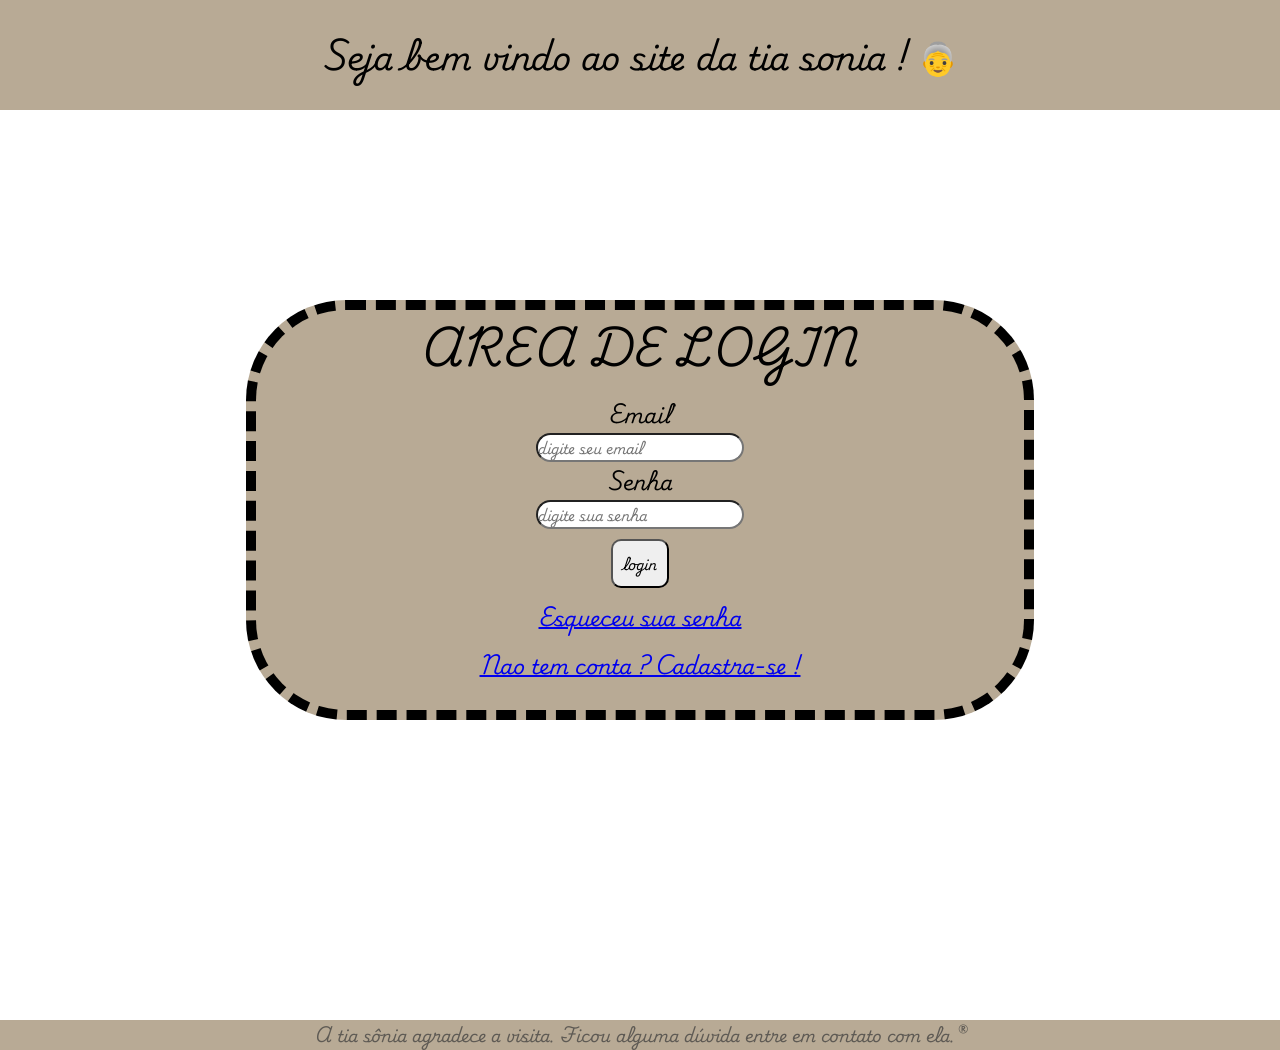
<file: login.html>
<!DOCTYPE html>
<html lang="pt-br">

<head>
    <meta charset="UTF-8">
    <meta name="viewport" content="width=device-width, initial-scale=1.0">
    <title>area de login</title>
    <link rel="shortcut icon" href="imagens_tiasonia/icone_site.png" type="image/x-icon">
    <link rel="stylesheet" href="Css/login.css">
</head>

<body>

    <header class="cabecalho">
        <h1 class="titulo">Seja bem vindo ao site da tia sonia ! 👵</h1>
    </header>





    <main class="campo-login" id="form-cadastrar">
        <h1 class="texto">AREA DE LOGIN</h1>
        <div class="area-de-login">
            <div class="area-email">
                <label for="email">Email</label>
                <input type="email" id="email" placeholder="digite seu email">
            </div>
            <div class="area-senha">
                <label for="senha">Senha</label>
                <input type="password" id="senha" placeholder="digite sua senha">
            </div>
        </div>
        <div class="area-botao">
            <button class="botao-login" type="submit" id="botao_cadastrar">login</button>
            <a href="#" class="link-login">Esqueceu sua senha</a>
            <a href="cadastro.html" class="link-login"> Nao tem conta ? Cadastra-se !</a>
        </div>

    </main>

    <footer class="rodape">
        <nav>
            <p class="texto_rodape"><strong>A tia sônia agradece a visita. Ficou alguma dúvida entre em contato com
                    ela.®</strong></p>




            <script src="login_cadastro.js"></script>





</body>

</html>
</file>
<file: Css/login.css>
@import url(style.css);

*{margin: 0;
  padding: 0; 
}


.logo-login{
    width: 100px;
} 

.cabecalho{
    display: flex;
    align-items: center; 
    justify-content: space-evenly; 

}

.titulo{
    text-align: center;
}



.campo-login{
    margin: 300px auto;
    text-align: center;
    font-size: 20px;
    background-color: var(--cor-principal); 
    height: 400px; 
    width: 60vw;
    border-radius: 100px; 
    border: 10px dashed; 

}  


.area-de-login{
  margin-top: 10px;
  justify-content: space-between;
   

}  


.area-email{
    border: none;
    display: flex;
    flex-direction: column;
    align-items: center; 
    
    

} 

.area-senha{
    display: flex;
    flex-direction: column;
    align-items: center;
    
    
    
} 


.area-botao{
    display: flex;
    align-items: center; 
    flex-direction: column;
    gap: 10px;
}



button{
    margin-top: 10px;
    padding: 10px;
    border-radius: 10px;
} 

.conteudo{
    display: flex; 
    flex-direction: row; 
    justify-content: space-between;
    margin-top: 30px;
} 

input{
    border-radius: 20px;
    gap: 10px;
}

label{
    gap: 20px;
}
</file>
